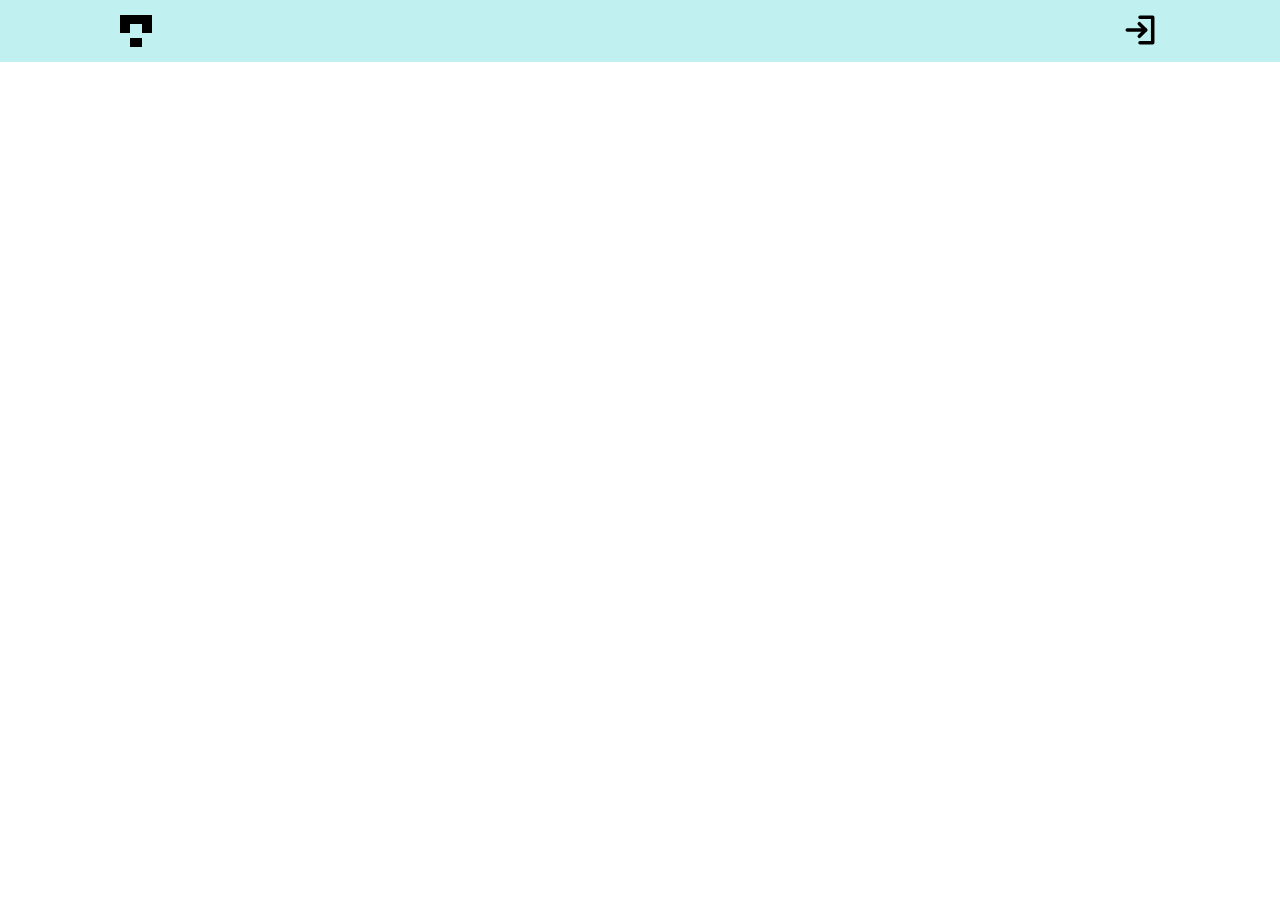
<file: index.html>
<!DOCTYPE html>
<html lang="ru">

<head>
  <meta charset="UTF-8">
  <meta http-equiv="X-UA-Compatible" content="IE=edge">
  <meta name="viewport" content="width=device-width, initial-scale=1.0">
  <title>Gallery</title>

  <!-- Favicons -->
  <link rel="apple-touch-icon" sizes="180x180" href="./assets/favicons/apple-touch-icon.png">
  <link rel="icon" type="image/png" sizes="32x32" href="./assets/favicons/favicon-32x32.png">
  <link rel="icon" type="image/png" sizes="16x16" href="./assets/favicons/favicon-16x16.png">
  <link rel="manifest" href="./assets/favicons/site.webmanifest">
  <link rel="mask-icon" href="./assets/favicons/safari-pinned-tab.svg" color="#5bbad5">
  <link rel="shortcut icon" href="./assets/favicons/favicon.ico">
  <meta name="msapplication-TileColor" content="#da532c">
  <meta name="msapplication-config" content="./assets/favicons/browserconfig.xml">
  <meta name="theme-color" content="#ffffff">
  <!-- Favicons -->

  <link rel="stylesheet" href="style/index.css">
  <script src="./js/masonry.pkgd.min.js" defer></script>
  <script src="./js/index.js" type="module"></script>
</head>

<body>
  <header class="header">
    <div class="container header__container">
      <img class="header__logo" src="img/logo.svg" alt="Логотип галереи">
      <button class="header__login-button"></button>
    </div>
  </header>
  <main class="main">
    <section class="gallery">
      <div class="container gallery__wrapper">
        <!-- <ul class="grid" style="display: flex; flex-wrap: wrap; align-items: flex-start; gap: 30px;">
          <li class="card" style="min-height: 300px;"><a id="BZnPqlIl5pk" class="grid-item"
              href="page.html?photo=BZnPqlIl5pk"><img width="200"
                src="https://images.unsplash.com/photo-1654507666453-ec3e281b146c?crop=entropy&amp;cs=tinysrgb&amp;fit=max&amp;fm=jpg&amp;ixid=MnwzMDE0MzF8MHwxfGFsbHw4fHx8fHx8Mnx8MTY1NDUyMzcxMA&amp;ixlib=rb-1.2.1&amp;q=80&amp;w=400"
                alt="null">
              <a class="card__author" href="#">
                <img class="author__photo"
                  src="https://images.unsplash.com/profile-1639410901867-5932bcc818ccimage?ixlib=rb-1.2.1&amp;crop=faces&amp;fit=crop&amp;w=32&amp;h=32"
                  width="32" height="32" role="presentation"
                  alt="I mainly do editorial shoots, but always with human elements. I believe that adding a human element to an art concept is the most organic way to represent our touch in the world."
                  title="Chandri Anggara">
              </a>
              <button class="card__photo-like">2</button>
              <a class="card__download"
                href="https://unsplash.com/photos/BZnPqlIl5pk/download?ixid=MnwzMDE0MzF8MHwxfGFsbHw4fHx8fHx8Mnx8MTY1NDUyMzcxMA"
                download="" target="_blank"></a>
            </a>
          </li>
          <li class="card" style="min-height: 300px;"><a id="1Er6ZqGPhgw" class="grid-item"
              href="page.html?photo=1Er6ZqGPhgw"><img width="200"
                src="https://images.unsplash.com/photo-1654447398834-4168622aab14?crop=entropy&amp;cs=tinysrgb&amp;fit=max&amp;fm=jpg&amp;ixid=MnwzMDE0MzF8MHwxfGFsbHwyOHx8fHx8fDJ8fDE2NTQ1MjM3MTA&amp;ixlib=rb-1.2.1&amp;q=80&amp;w=400"
                alt="null">
              <a class="card__author" href="#">
                <img class="author__photo"
                  src="https://images.unsplash.com/profile-1644757420917-27103c7ddfc1image?ixlib=rb-1.2.1&amp;crop=faces&amp;fit=crop&amp;w=32&amp;h=32"
                  width="32" height="32" role="presentation" alt="null" title="Martin Błaszkiewicz">
              </a>
              <button class="card__photo-like">9</button>
              <a class="card__download"
                href="https://unsplash.com/photos/1Er6ZqGPhgw/download?ixid=MnwzMDE0MzF8MHwxfGFsbHwyOHx8fHx8fDJ8fDE2NTQ1MjM3MTA"
                download="" target="_blank"></a>
            </a></li>
          <li class="card" style="min-height: 300px;"><a id="Pmq77M23eU8" class="grid-item"
              href="page.html?photo=Pmq77M23eU8"><img width="200"
                src="https://images.unsplash.com/photo-1654124803057-a07f6323a147?crop=entropy&amp;cs=tinysrgb&amp;fit=max&amp;fm=jpg&amp;ixid=MnwzMDE0MzF8MHwxfGFsbHw2Mnx8fHx8fDJ8fDE2NTQ1MjQyNDQ&amp;ixlib=rb-1.2.1&amp;q=80&amp;w=400"
                alt="null">
              <a class="card__author" href="#">
                <img class="author__photo"
                  src="https://images.unsplash.com/profile-1622557902046-f9acff817916image?ixlib=rb-1.2.1&amp;crop=faces&amp;fit=crop&amp;w=32&amp;h=32"
                  width="32" height="32" role="presentation"
                  alt="saved by grace // UX Design Manager // hobby photographer" title="Kelly Sikkema">
              </a>
              <button class="card__photo-like">16</button>
              <a class="card__download"
                href="https://unsplash.com/photos/Pmq77M23eU8/download?ixid=MnwzMDE0MzF8MHwxfGFsbHw2Mnx8fHx8fDJ8fDE2NTQ1MjQyNDQ"
                download="" target="_blank"></a>
            </a></li>
          <li class="card" style="min-height: 300px;"><a id="JIqH1ps4eK8" class="grid-item"
              href="page.html?photo=JIqH1ps4eK8"><img width="200"
                src="https://images.unsplash.com/photo-1654363137357-9d897b5a20d7?crop=entropy&amp;cs=tinysrgb&amp;fit=max&amp;fm=jpg&amp;ixid=MnwzMDE0MzF8MHwxfGFsbHwxMjN8fHx8fHwyfHwxNjU0NTI0MjYy&amp;ixlib=rb-1.2.1&amp;q=80&amp;w=400"
                alt="null">
              <a class="card__author" href="#">
                <img class="author__photo"
                  src="https://images.unsplash.com/profile-1600184424687-de96bd61fa67image?ixlib=rb-1.2.1&amp;crop=faces&amp;fit=crop&amp;w=32&amp;h=32"
                  width="32" height="32" role="presentation"
                  alt="Always looking for the next adventure to capture the next shot. Seize the day. Sony A7 IV . There are more images behind my Unplash, for commercial projects please contact me.  John 3:16"
                  title="Jonny Gios">
              </a>
              <button class="card__photo-like">31</button>
              <a class="card__download"
                href="https://unsplash.com/photos/JIqH1ps4eK8/download?ixid=MnwzMDE0MzF8MHwxfGFsbHwxMjN8fHx8fHwyfHwxNjU0NTI0MjYy"
                download="" target="_blank"></a>
            </a></li>
        </ul> -->
      </div>
    </section>
  </main>
</body>

</html>
</file>
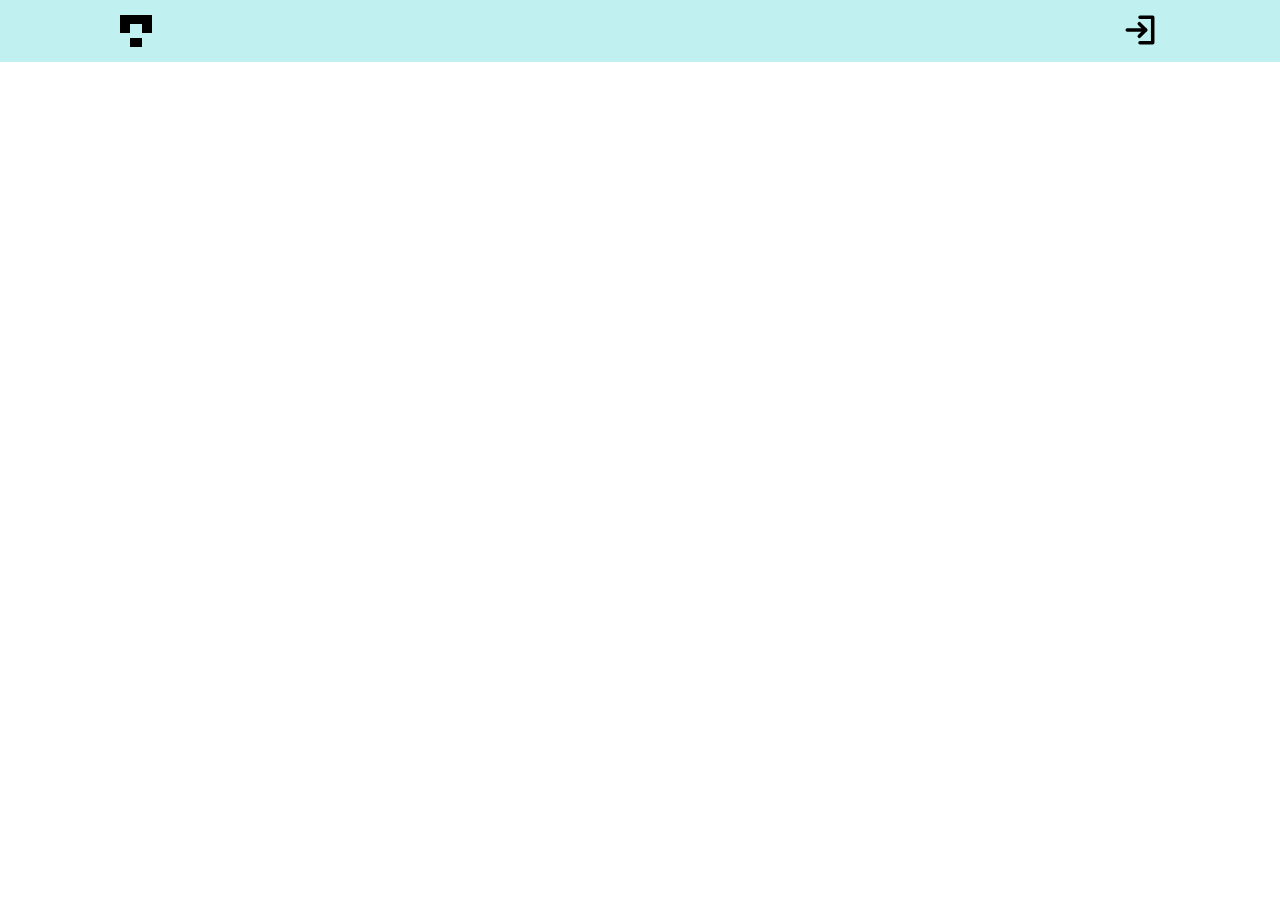
<file: page.html>
<!DOCTYPE html>
<html lang="ru">

<head>
  <meta charset="UTF-8">
  <meta http-equiv="X-UA-Compatible" content="IE=edge">
  <meta name="viewport" content="width=device-width, initial-scale=1.0">
  <title>Photo</title>

  <!-- Favicons -->
  <link rel="apple-touch-icon" sizes="180x180" href="./assets/favicons/apple-touch-icon.png">
  <link rel="icon" type="image/png" sizes="32x32" href="./assets/favicons/favicon-32x32.png">
  <link rel="icon" type="image/png" sizes="16x16" href="./assets/favicons/favicon-16x16.png">
  <link rel="manifest" href="./assets/favicons/site.webmanifest">
  <link rel="mask-icon" href="./assets/favicons/safari-pinned-tab.svg" color="#5bbad5">
  <link rel="shortcut icon" href="./assets/favicons/favicon.ico">
  <meta name="msapplication-TileColor" content="#da532c">
  <meta name="msapplication-config" content="./assets/favicons/browserconfig.xml">
  <meta name="theme-color" content="#ffffff">
  <!-- Favicons -->

  <link rel="stylesheet" href="style/index.css">
  <script src="./js/index.js" type="module"></script>
</head>

<body>
  <header class="header">
    <div class="container header__container">
      <a href="/"><img class="header__logo" src="img/logo.svg" alt="Логотип галереи"></a>
      <button class="header__login-button"></button>
    </div>
  </header>
  <main>
    <section class="photo">
      <div class="container photo__wrapper">
      </div>
    </section>
  </main>
</body>

</html>
</file>
<file: style/index.css>
html {
  box-sizing: border-box;
}

*,
*:after,
*:before {
  box-sizing: inherit;
}

img {
  max-width: 100%;
  height: auto;
  display: block;
}

a {
  text-decoration: none;
  color: inherit;
}

ul {
  list-style: none;
  margin: 0;
  padding: 0;
}

body {
  margin: 0;
  font-family: sans-serif;
}

.container {
  max-width: 1100px;
  padding: 0 30px;
  margin: 0 auto;
}

.header {
  position: fixed;
  top: 0;
  left: 0;
  width: 100%;
  padding-top: 15px;
  padding-bottom: 15px;
  background-color: #c0f0f0;
  z-index: 10;
}

.header__container {
  display: flex;
  justify-content: space-between;
}

.header__login-button {
  display: block;
  padding: 0;
  border: none;
  cursor: pointer;
  background-color: transparent;
  background-image: url('../img/login.svg');
  background-position: left;
  background-repeat: no-repeat;
  background-size: contain;
  padding-left: 35px;
  height: 30px;
}

.header__login-button:hover {
  color: rgba(0, 0, 0, 0.3);
}

.header__login-img {
  display: block;
}

.main,
.photo {
  padding-top: 62px;
  padding-bottom: 30px;
}

.grid {
  margin: 0 auto;
}

.card {
  position: relative;
  margin-bottom: 10px;
}

.card__author {
  position: absolute;
  display: block;
  top: 5px;
  left: 5px;
  opacity: 0;
  transition: opacity 0.3s ease-in-out;
  border-radius: 50%;
  overflow: hidden;
}

.card__download {
  position: absolute;
  right: 5px;
  bottom: 5px;
  opacity: 0;
  transition: opacity 0.3s ease-in-out;

  border-radius: 50%;
}

.card__download,
.photo__download {
  background-color: rgba(0, 0, 0, 0.3);
  background-image: url('../img/download.svg');
  background-size: 20px;
  background-position: center;
  background-repeat: no-repeat;
  display: block;
  width: 30px;
  height: 30px;
}

.card:hover .card__author,
.card:hover .card__download {
  opacity: 1;
}

/* .photo {
  padding-top: 92px;
  padding-bottom: 50px;
} */

.photo__wrapper {
  width: max-content;
  display: grid;
  max-width: 100%;
  grid-template-areas:
    'photo photo'
    'author controls';
  grid-template-columns: 1fr 1fr;
  gap: 20px;
}

.photo__author {
  display: flex;
  gap: 15px;
  transition: color 0.2s ease-in-out;
}

.photo__author img {
  max-width: 64px;
  border-radius: 50%;
}

.photo__author:hover {
  color: rgba(0, 0, 0, 0.3);
}

.photo__picture {
  justify-self: center;
  grid-area: photo;
}

.photo__author {
  grid-area: author;
}

.photo__control {
  grid-area: controls;
  display: flex;
  align-items: flex-start;
  justify-content: end;
  gap: 15px;
}

/* .card__photo-like_user {} */

.card__photo-like {
  position: absolute;
  left: 5px;
  bottom: 5px;
  background-color: transparent;
  background-image: url('../img/like.svg');
  background-size: contain;
  background-position: center;
  background-repeat: no-repeat;
  display: block;
  aspect-ratio: 1/1;
  border: none;
  color: #fff;
  line-height: 1;
  padding: 5px 10px 0;
}

.photo__like {
  background-color: transparent;
  background-image: url('../img/like.svg');
  background-size: 20px;
  background-position: left 3px center;
  background-repeat: no-repeat;
  display: block;
  height: 30px;
  cursor: pointer;
  padding-left: 30px;
  border: 1px solid #ccc
}

.photo__like_o {
  background-image: url('../img/o-like.svg');
}

@media (max-width: 480px) {
  .photo__wrapper {
    grid-template-columns: 1fr;
    grid-template-areas:
      'photo'
      'controls'
      'author';
  }

  /* .grid {
    justify-content: center;
  } */
}
</file>
